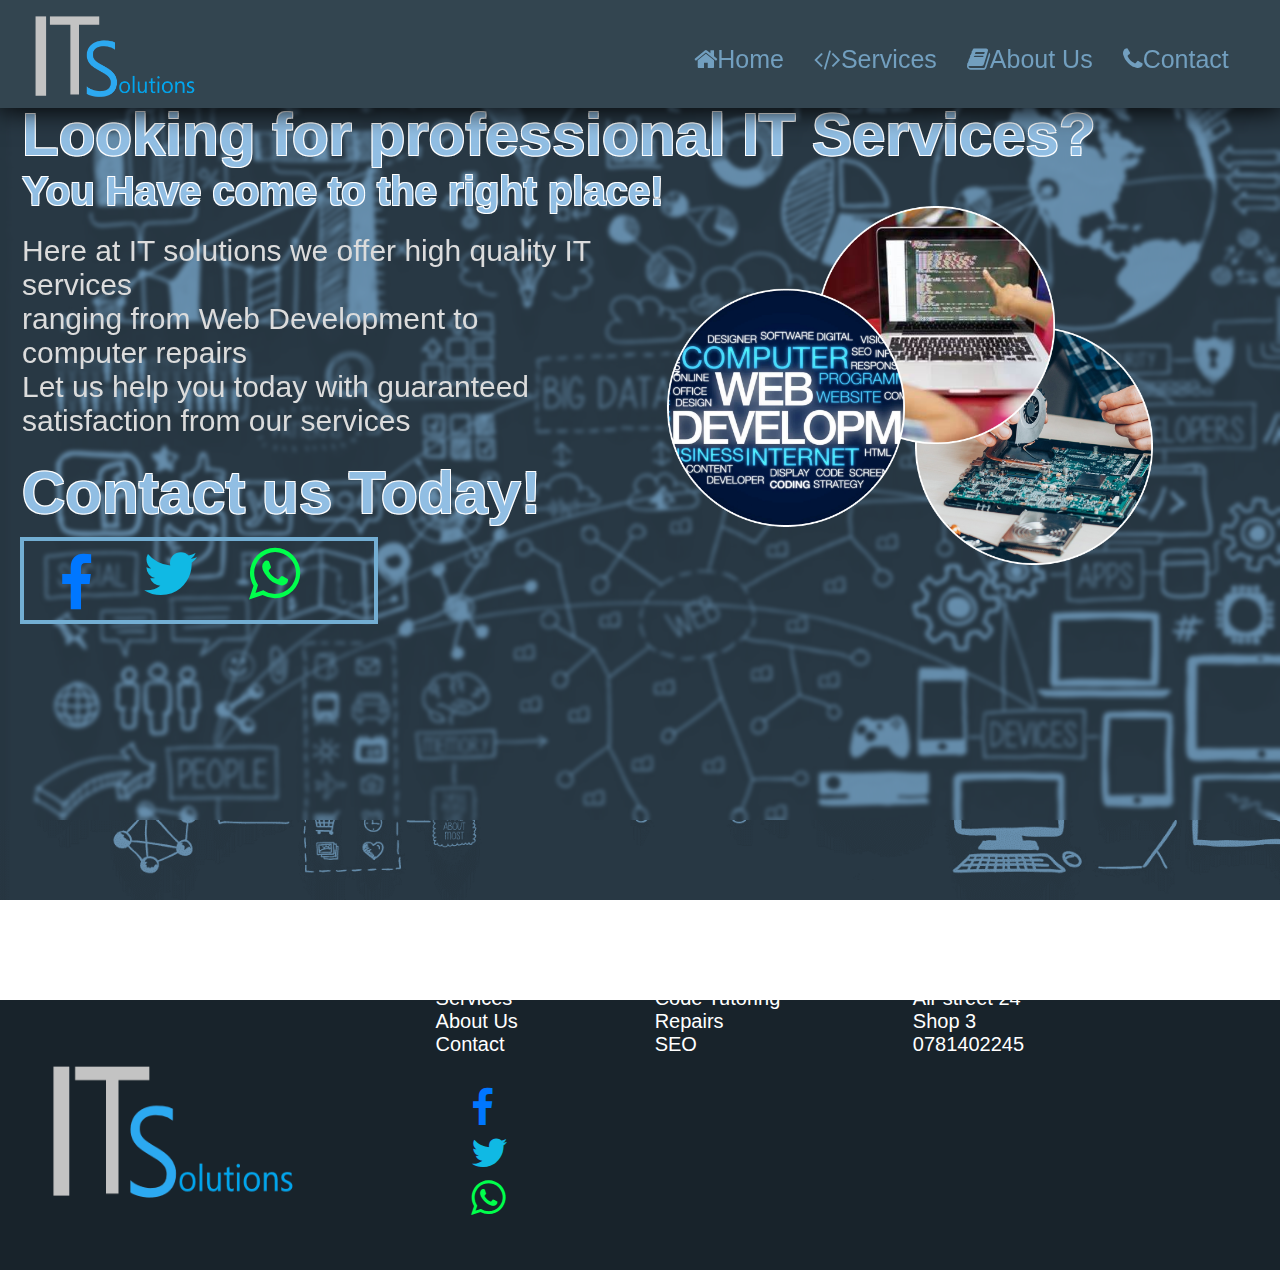
<file: index.html>
<!DOCTYPE html>
<html lang="en">
<head>
    <meta charset="UTF-8">
    <meta http-equiv="X-UA-Compatible" content="IE=edge">
    <meta name="viewport" content="width=device-width, initial-scale=1.0">
    <link rel="stylesheet" href="https://cdnjs.cloudflare.com/ajax/libs/font-awesome/4.7.0/css/font-awesome.min.css">
    <link rel="stylesheet" href="style.css">
    <title>ITsolutions</title>
</head>
<body>
    <header>
        <img src="logo_final.png" alt="Company logo">
        <ul>
            <li><a href="index.html"><i class="fa fa-home"></i>Home</a></li>
            <li><a href="Services.html"><i class="fa fa-code"></i>Services</a></li>
            <li><a href="#"><i class="fa fa-book"></i>About Us</a></li>
            <li><a href="#"><i class="fa fa-phone"></i>Contact</a></li>
        </ul>
    </header>

    <div class="intro">

        <h2>Looking for professional IT Services?</h2>
        <h1>You Have come to the right place!</h1>

        <p>Here at IT solutions we offer high quality IT services <br> ranging from Web  Development to computer repairs<br>
            Let us help you today with guaranteed <br> satisfaction from our services <br>
        </p>

        <img src="services.png" alt="services offered">

        <div class="info_area"><h2 class="call_prompt">Contact us Today!</h2>
            <ul>
                <li class="social_icons" id="facebook"><a href="#" id="facebook"><i class="fa fa-facebook"></i></a></li>
                <li class="social_icons" ><a href="#" id="twitter"><i class="fa fa-twitter"></i></a></li>
                <li class="social_icons" ><a href="#" id="whatsapp"><i class="fa fa-whatsapp"></i></a></li>
                <li class="social_icons" ><a href="#" id="whatsapp"><i class="fa fa-Email"></i></a></li>
            </ul>
            
        </div>

    </div>


   <footer>
    <img src="logo_final.png" alt="Company logo">

    <ul>
        <li id="footer_headers">Quick links</li>
        <li><a href="index.html">Home</a></li>
        <li><a href="#">Services</a></li>
        <li><a href="#">About Us</a></li>
        <li><a href="#">Contact</a></li>
    </ul>

    <ul>
        <li id="footer_headers">Services</li>
        <li><a href="#">Web Development</a></li>
        <li><a href="#">Code Tutoring</a></li>
        <li><a href="#">Repairs</a></li>
        <li><a href="#">SEO</a></li>
    </ul>

    <ul>
        <li id="footer_headers">Location</li>
        <li><a href="#">Mpumalanga Malelane</a></li>
        <li><a href="#">Air street 24</a></li>
        <li><a href="#">Shop 3</a></li>
        <li><a href="#">0781402245</a></li>
    </ul>

    <ul class="footer_icons">
        <li class="social_icons" id="facebook"><a href="#" id="facebook"><i class="fa fa-facebook"></i></a></li>
        <li class="social_icons" ><a href="#" id="twitter"><i class="fa fa-twitter"></i></a></li>
        <li class="social_icons" ><a href="#" id="whatsapp"><i class="fa fa-whatsapp"></i></a></li>
        <li class="social_icons" ><a href="#" id="whatsapp"><i class="fa fa-Email"></i></a></li>
    </ul>

   </footer>

   <script src="index.js"></script>

    
</body>
</html>
</file>
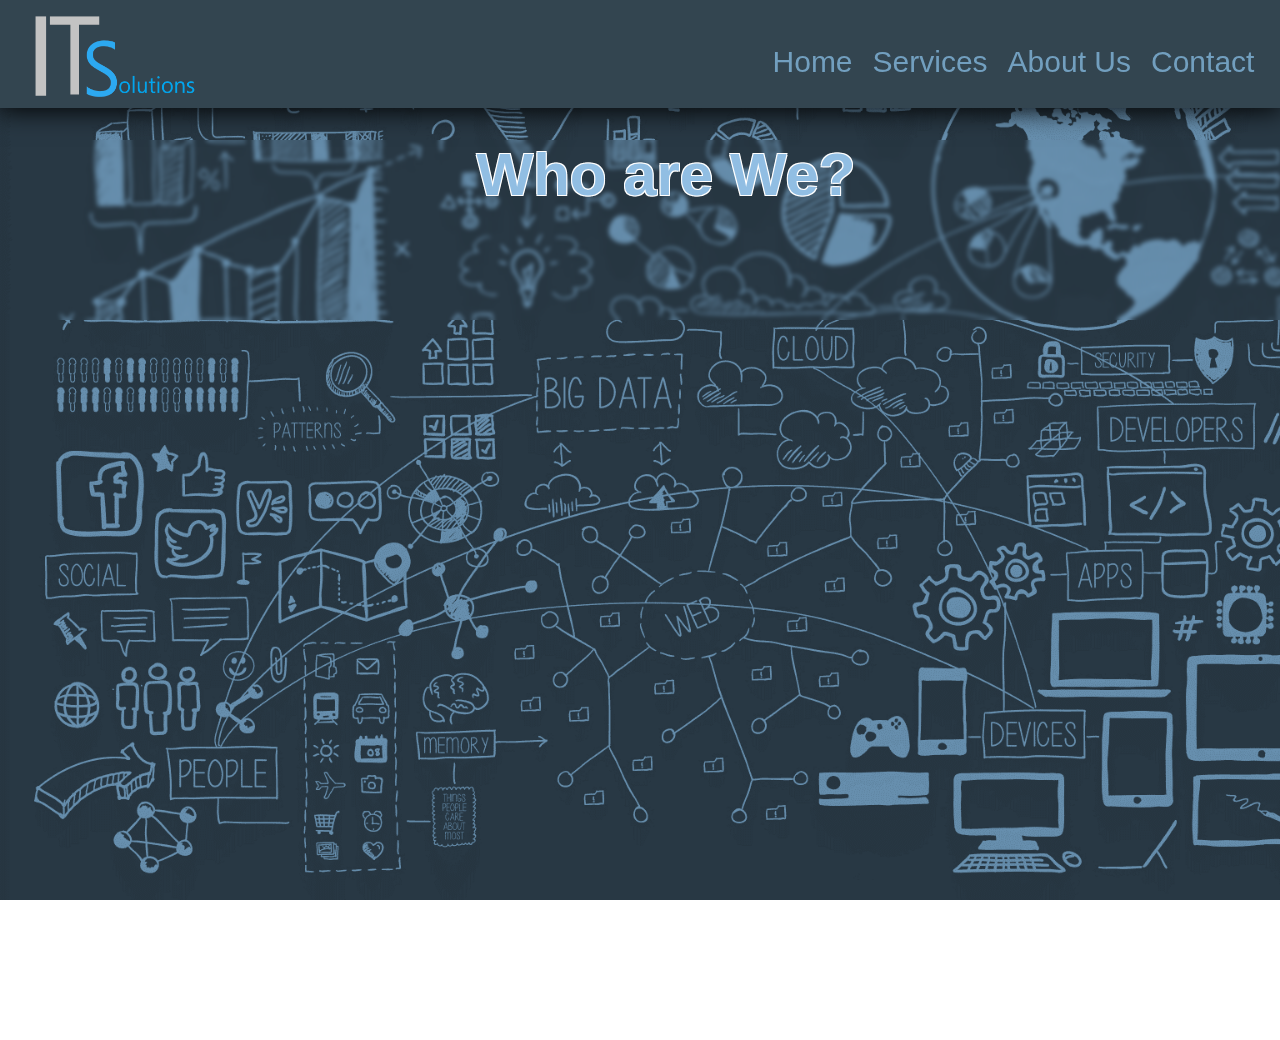
<file: about.html>
<!DOCTYPE html>
<html lang="en">
<head>
    <meta charset="UTF-8">
    <meta http-equiv="X-UA-Compatible" content="IE=edge">
    <meta name="viewport" content="width=device-width, initial-scale=1.0">
    <title>About Us</title>
</head>
<body>

    <header>
        <img src="logo_final.png" alt="Company logo">
        <ul>
            <li><a href="index.html"><i class="fa fa-home"></i>Home</a></li>
            <li><a href="Services.html"><i class="fa fa-code"></i>Services</a></li>
            <li><a href="#"><i class="fa fa-book"></i>About Us</a></li>
            <li><a href="#"><i class="fa fa-phone"></i>Contact</a></li>
        </ul>
    </header>

    <main>

        <div class="intro">
            <h1>Who are We?</h1>
        </div>


    </main>


<style>

    *
    {
        margin: 0;
        padding: 0;
    }

    html, body
    {
        height: 100%;
    }

    body
    {
        background-image: url("back.png");
        background-size: cover;
        background-repeat: no-repeat;
        background-attachment: fixed;
        overflow-x: hidden;
        overflow-y: hidden;
        text-align: center;
    }


    header
    {
        background-color: rgba(51, 69, 80, 1);
        width: 100vw;
        height: 12vh;
        position: fixed;
        top: 0;
        box-shadow: 0 0 25px 2px black;
        z-index: 2;

    }

    header img
    {
        width: 18vw;
        height: 16vh;
        float: left;
        
    }

    header ul
    {
        display: inline-flex;
        list-style: none;
        position: absolute;
        right: 2%;
        margin-top: 5vh;
    }

    header ul li a
    {
        font-family: sans-serif;
        font-size: 30px;
        margin-left: 20px;
        text-decoration: none;
        font-weight: 500;
        color: rgba(114, 159, 191, 1);
        outline: white;
    }

    .intro
    {
        width: 100vw;
        height: 20vh;
        backdrop-filter: blur(2px);
        margin-top: 9vh;
        z-index: 1;
        margin-left: 21px;
    }

    .intro h1
    {
        font-family: sans-serif;
        font-size: 60px;
        color: rgb(145, 190, 227);
        padding-left: 10px;
        margin-top: 140px;
        text-shadow: 
        -1px -1px 0 #fff,
        1px -1px 0 #fff,
        -1px 1px 0 #fff,
        1px 1px 0 #fff;
        transition: all .5s;
    }


</style>
    
</body>
</html>
</file>
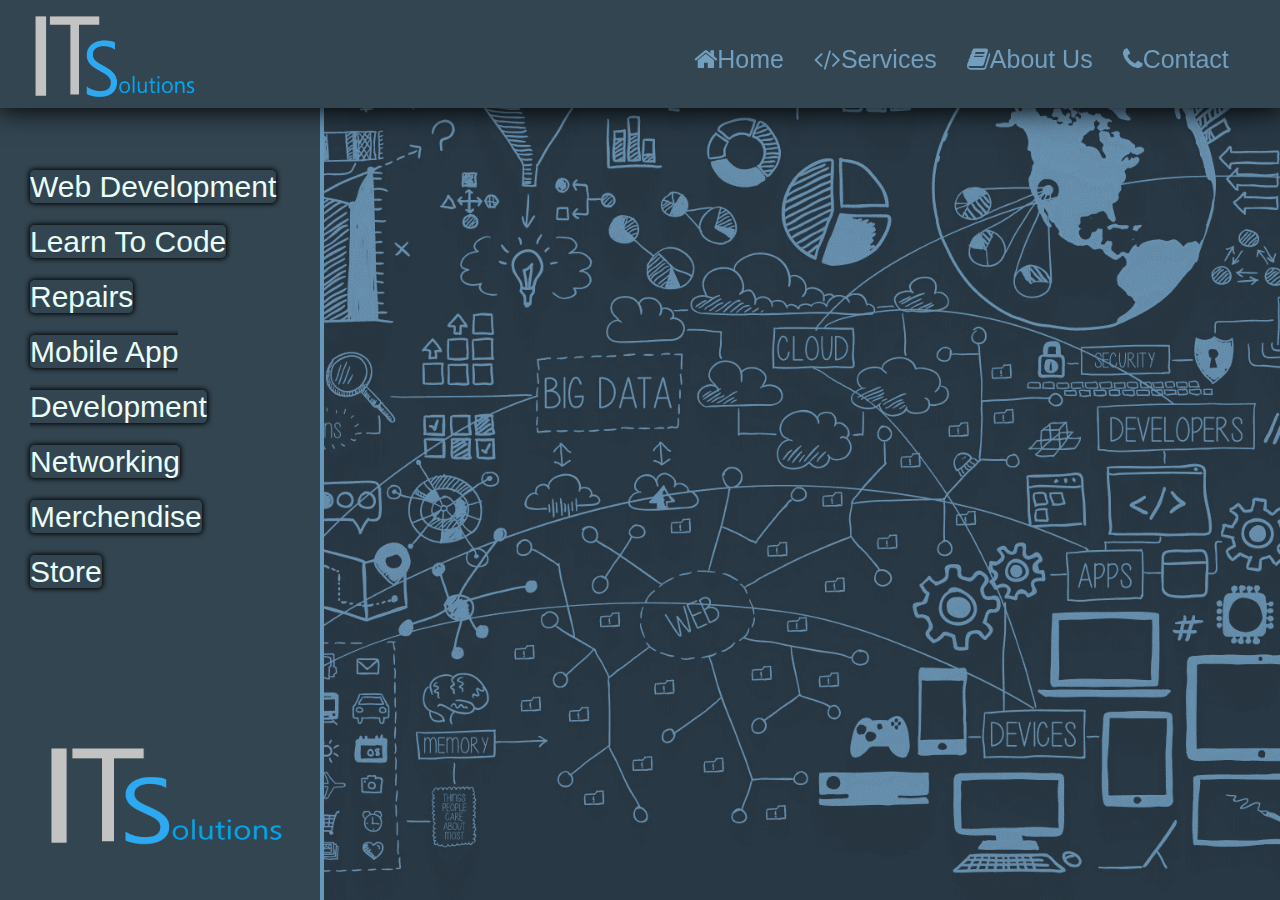
<file: Services.html>
<!DOCTYPE html>
<html lang="en">
<head>
    <meta charset="UTF-8">
    <meta http-equiv="X-UA-Compatible" content="IE=edge">
    <meta name="viewport" content="width=device-width, initial-scale=1.0">
    <link rel="stylesheet" href="https://cdnjs.cloudflare.com/ajax/libs/font-awesome/4.7.0/css/font-awesome.min.css">
    <link rel="stylesheet" href="services.css">
    <title>Services</title>
</head>
<body>
    <header>
        <img src="logo_final.png" alt="Company logo">
        <ul>
            <li><a href="index.html"><i class="fa fa-home"></i>Home</a></li>
            <li><a href="Services.html"><i class="fa fa-code"></i>Services</a></li>
            <li><a href="#"><i class="fa fa-book"></i>About Us</a></li>
            <li><a href="#"><i class="fa fa-phone"></i>Contact</a></li>
        </ul>
    </header>

    <div class="nav_section" id="navi">
        <h1 id="nav_header"> Services </h1>
        <ul>
            <li><a href="#">Web Development</a></li>
            <li><a href="#">Learn To Code</a></li>
            <li><a href="#">Repairs</a></li>
            <li><a href="#">Mobile App Development</a></li>
            <li><a href="#">Networking</a></li>
            <li><a href="#">Merchendise</a></li>
            <li><a href="#">Store</a></li>
            
        </ul>

        <img src="logo_final.png" alt="logo">

    </div>

    <script src="index.js"></script>

    
</body>
</html>
</file>
<file: style.css>
*
{
    margin: 0;
    padding: 0;
}

html, body
{
    height: 100%;
}

body
{
    background-image: url("back.png");
    background-size: cover;
    background-repeat: no-repeat;
    background-attachment: fixed;
    overflow-x: hidden;
}

header
{
    background-color: rgba(51, 69, 80, 1);
    width: 100vw;
    height: 12vh;
    position: fixed;
    top: 0;
    box-shadow: 0 0 25px 2px black;
    z-index: 2;

}

header img
{
    width: 18vw;
    height: 16vh;
    float: left;
    
}

header ul
{
    display: inline-flex;
    list-style: none;
    position: absolute;
    right: 4%;
    margin-top: 5vh;
}

header ul li a
{
    font-family: sans-serif;
    font-size: 25px;
    margin-left: 30px;
    text-decoration: none;
    font-weight: 500;
    color: rgba(114, 159, 191, 1);
    outline: white;
}

.intro
{
    width: 100vw;
    height: 80vh;
    backdrop-filter: blur(2px);
    margin-top: 0;
    z-index: 1;
}

.intro h2
{
    font-family: sans-serif;
    font-size: 60px;
    color: rgb(145, 190, 227);
    padding-left: 10px;
    margin-top: 100px;
    text-shadow: 
    -1px -1px 0 #fff,
    1px -1px 0 #fff,
    -1px 1px 0 #fff,
    1px 1px 0 #fff;
    transition: all .5s;
    margin-left: 12px;
}

.intro h1
{
    font-family: sans-serif;
    font-size: 40px;
    color: rgb(145, 190, 227);
    padding-left: 10px;
    margin-left: 12px;
    text-shadow: 
    -1px -1px 0 #fff,
    1px -1px 0 #fff,
    -1px 1px 0 #fff,
    1px 1px 0 #fff;
    transition: all .7s;
}

.intro p
{
    font-family: sans-serif;
    font-size: 30px;
    color: rgb(220, 220, 220);
    padding-left: 10px;
    margin-top: 20px;
    width: 45vw;
    margin-left: 12px;
    transition: all .9s;

    
}

.intro img
{
    width: 38vw;
    height: 28vw;
    float:right;
    position:absolute;
    margin-right: 50px;
    right: 6%;
    top: 12%;
    transition: none;
    margin-top: 20px;

}

.intro .call_prompt
{
    font-family: sans-serif;
    font-size: 60px;
    color: rgb(145, 190, 227);
    padding-left: 10px;
    margin-top: 4px;
    text-shadow: 
    -1px -1px 0 #fff,
    1px -1px 0 #fff,
    -1px 1px 0 #fff,
    1px 1px 0 #fff;
    transition: all .5s;
}


footer
{
    width: 100vw;
    margin-top: 20vh;
    height: 30vh;
    background-color: rgba(24, 35, 43, 1);
    overflow-x: hidden;
}

.info_area
{
    margin-top: 20px;
    
}

.info_area img
{
    width: 20vw;
    height: 10vh;
    position: relative;
    left: 0%;
}

footer img
{
    width: 27vw;
    height: 26vh;
    margin-top: 40px;
    float:left;
}

footer ul
{
    list-style: none;
    margin-top: -50px;
    margin-left: 90px;
    display: inline-block;
}

footer ul li a
{
    text-decoration: none;
    font-family: sans-serif;
    font-size: 20px;
    color:#fff;
}

#footer_headers
{
    font-size: 30px;
    margin-left: -20px;
    text-decoration: none;
    font-family: sans-serif;
    color:#fff;
    margin-top: -20px;
}


.info_area ul
{
    margin-left: 20px;
    margin-top: 10px;
    list-style: none;
    display: flex;
    width: 350px;
    border: 4px solid rgb(115, 174, 211);
}

.social_icons a
{
    color: white;
    font-size: 60px;
    border-radius: 100%;
    padding: 15px;
    margin-left: 20px;
}

#whatsapp{color: rgb(0, 255, 76);}

#twitter{color: #10b9e4;}

#facebook
{
    padding-top: 10px;
    color: rgb(0, 119, 255);
}

.footer_icons
{
    display: inline-block;
    margin-top: 20px;
    position:;
}

.footer_icons a
{
    color: white;
    font-size: 40px;
    border-radius: 100%;
    padding: 15px;
    margin-left: 20px;
   
}
</file>
<file: services.css>
*
{
    margin: 0;
    padding: 0;
}

html, body
{
    height: 100%;
}

body
{
    background-image: url("back.png");
    background-size: cover;
    background-repeat: no-repeat;
    background-attachment: fixed;
    overflow-x: hidden;
    overflow-y: hidden;
}

header
{
    background-color: rgba(51, 69, 80, 1);
    width: 100vw;
    height: 12vh;
    position: fixed;
    top: 0;
    box-shadow: 0 0 25px 2px black;
    z-index: 2;

}

header img
{
    width: 18vw;
    height: 16vh;
    float: left;
    
}

header ul
{
    display: inline-flex;
    list-style: none;
    position: absolute;
    right: 4%;
    margin-top: 5vh;
}

header ul li a
{
    font-family: sans-serif;
    font-size: 25px;
    margin-left: 30px;
    text-decoration: none;
    font-weight: 500;
    color: rgba(114, 159, 191, 1);
    outline: white;
}


.nav_section
{
    width: 25vw;
    height: 100vh;
    background-color: rgba(51, 69, 80, 1);
    border-right: 4px solid rgb(100, 152, 188);
    transition: all .7s ease-in;
    margin-left: -25vw;
}


.nav_section ul
{
    list-style: none;
    margin-top: 12vh;
    padding-top: 20px;
    margin-left: 30px;
    line-height: 50px;
    
}

.nav_section ul li a
{
    text-decoration: none;
    text-align: left;
    color: rgb(234, 254, 250);
    font-family: sans-serif;
    font-size: 30px;
    border-radius: 5px;
    background-color: rgba(51, 69, 80, 1);
    box-shadow: 0 0 5px 0.5px black;
}

#nav_header
{
    text-align: center;
    font-size: 30px;
}

.nav_section img
{
    width: 26vw;
    height: 19vh;
    position: absolute;
    bottom: 0;

}
</file>
